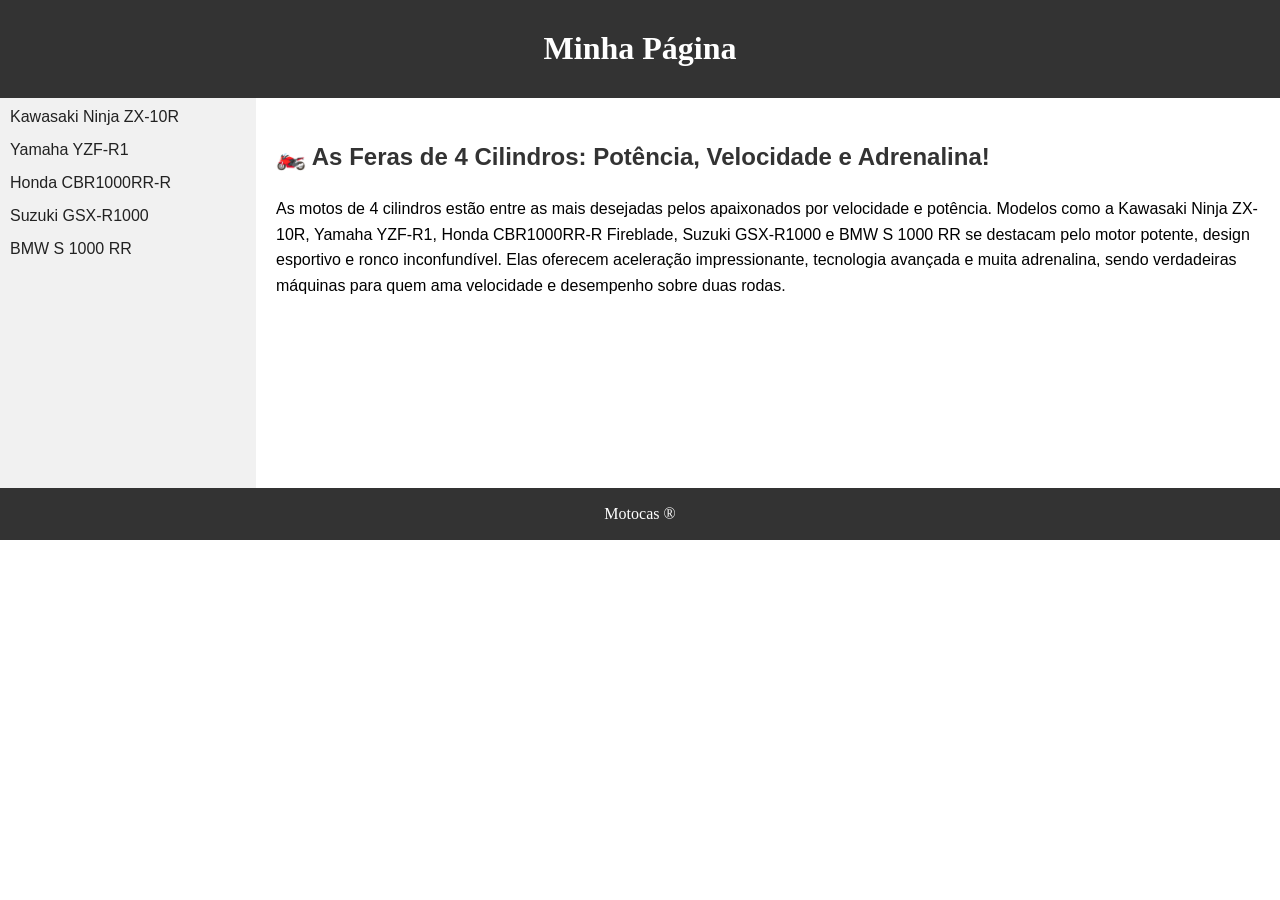
<file: html/index.html>
<!DOCTYPE html>
<html lang="pt-BR">
<head>
    <meta charset="UTF-8">
    <meta name="viewport" content="width=device-width, initial-scale=1.0">
    <title>As Feras de 4 Cilindros</title>
    <link rel="stylesheet" href="../css/estilo.css">
</head>
<body>

    <div id="header">
        <h1>Minha Página</h1>
    </div>

    <div id="menu">
        <ul>
            <li><a href="../html/Kawasaki.html">Kawasaki Ninja ZX-10R</a></li>
            <li><a href="../html/Yamaha.html">Yamaha YZF-R1</a></li>
            <li><a href="../html/honda.html">Honda CBR1000RR-R</a></li>
            <li><a href="../html/suzuki.html">Suzuki GSX-R1000</a></li>
            <li><a href="../html/bmw.html">BMW S 1000 RR</a></li>
        </ul>
    </div>

    <div id="main">
        <h2>🏍️ As Feras de 4 Cilindros: Potência, Velocidade e Adrenalina!</h2>

        <p>
            As motos de 4 cilindros estão entre as mais desejadas
            pelos apaixonados por velocidade e potência. Modelos
            como a Kawasaki Ninja ZX-10R, Yamaha YZF-R1, Honda
            CBR1000RR-R Fireblade, Suzuki GSX-R1000 e BMW S 1000 RR
            se destacam pelo motor potente, design esportivo e ronco
            inconfundível. Elas oferecem aceleração impressionante,
            tecnologia avançada e muita adrenalina, sendo verdadeiras
            máquinas para quem ama velocidade e desempenho sobre
            duas rodas.
        </p>
    </div>

    <div id="footer">
        <p>Motocas ®️</p>
    </div>

</body>
</html>
</file>
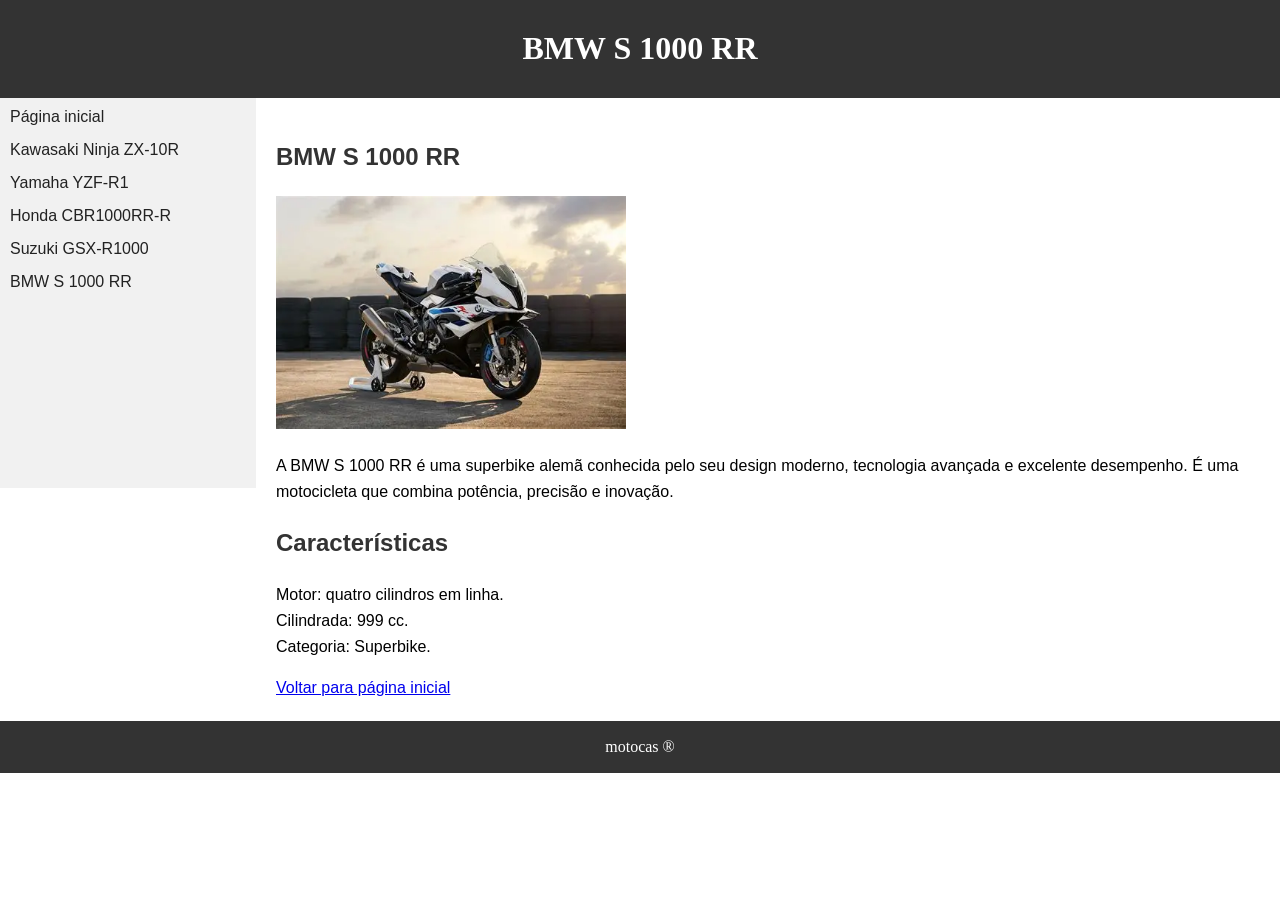
<file: html/bmw.html>
<!DOCTYPE html>
<html lang="pt-BR">
<head>
    <meta charset="UTF-8">
    <meta name="viewport" content="width=device-width, initial-scale=1.0">
    <title>BMW S 1000 RR</title>
    <link rel="stylesheet" href="../css/estilo.css">
</head>
<body>

    <div id="header">
        <h1>BMW S 1000 RR</h1>
    </div>

    <div id="menu">
        <ul>
            <li><a href="index.html">Página inicial</a></li>
            <li><a href="Kawasaki.html">Kawasaki Ninja ZX-10R</a></li>
            <li><a href="Yamaha.html">Yamaha YZF-R1</a></li>
            <li><a href="honda.html">Honda CBR1000RR-R</a></li>
            <li><a href="suzuki.html">Suzuki GSX-R1000</a></li>
            <li><a href="bmw.html">BMW S 1000 RR</a></li>
        </ul>
    </div>

    <div id="main">
        <h2>BMW S 1000 RR</h2>

        <img src="../img/bmw.jpg" width="350" alt="BMW S 1000 RR">

        <p>
            A BMW S 1000 RR é uma superbike alemã conhecida
            pelo seu design moderno, tecnologia avançada
            e excelente desempenho. É uma motocicleta que
            combina potência, precisão e inovação.
        </p>

        <h2>Características</h2>

        <p>
            Motor: quatro cilindros em linha.
            <br>
            Cilindrada: 999 cc.
            <br>
            Categoria: Superbike.
        </p>

        <a href="index.html">Voltar para página inicial</a>
    </div>

    <div id="footer">
        <p>motocas ®️</p>
    </div>

</body>
</html>
</file>
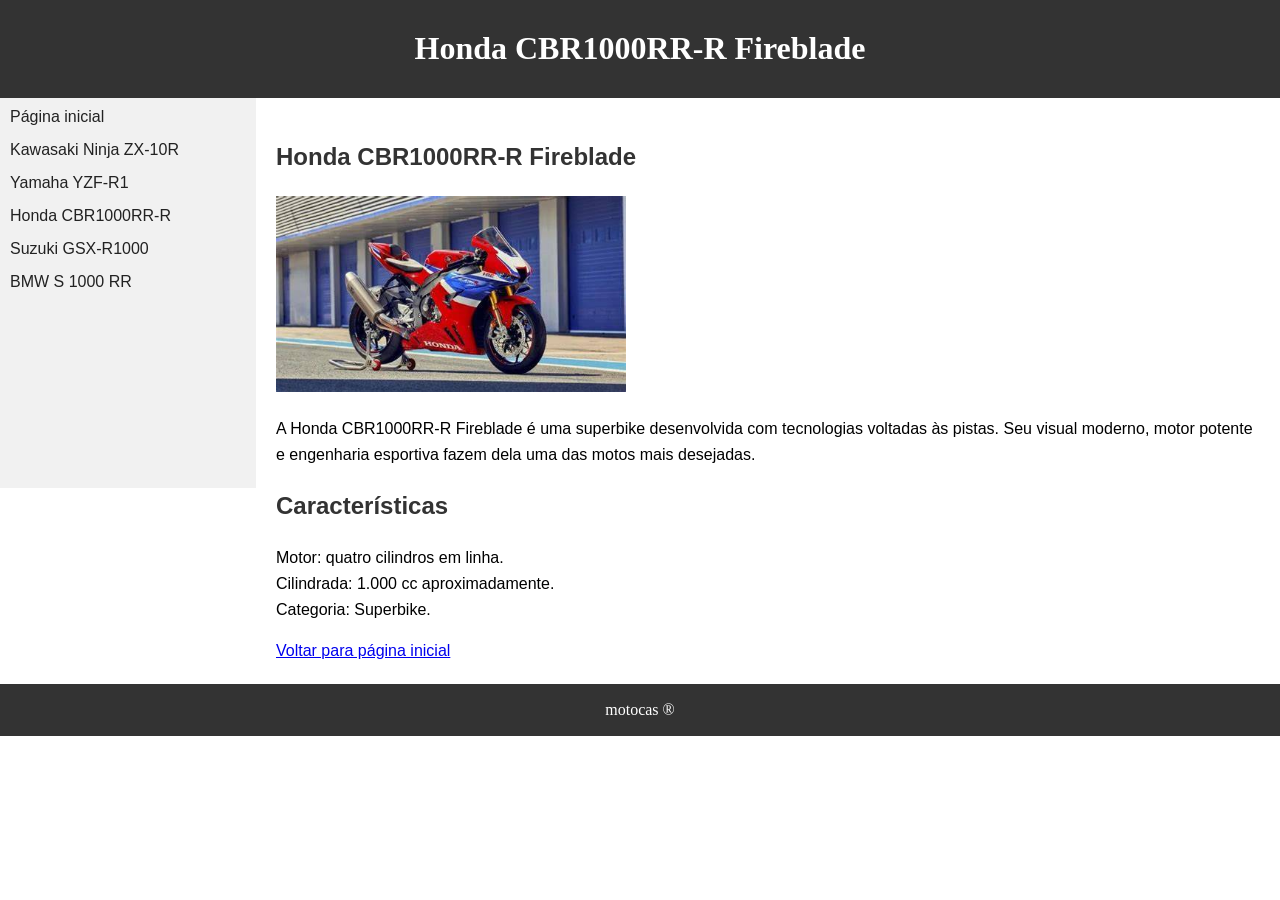
<file: html/honda.html>
<!DOCTYPE html>
<html lang="pt-BR">
<head>
    <meta charset="UTF-8">
    <meta name="viewport" content="width=device-width, initial-scale=1.0">
    <title>Honda CBR1000RR-R Fireblade</title>
    <link rel="stylesheet" href="../css/estilo.css">
</head>
<body>

    <div id="header">
        <h1>Honda CBR1000RR-R Fireblade</h1>
    </div>

    <div id="menu">
        <ul>
            <li><a href="index.html">Página inicial</a></li>
            <li><a href="Kawasaki.html">Kawasaki Ninja ZX-10R</a></li>
            <li><a href="Yamaha.html">Yamaha YZF-R1</a></li>
            <li><a href="honda.html">Honda CBR1000RR-R</a></li>
            <li><a href="suzuki.html">Suzuki GSX-R1000</a></li>
            <li><a href="bmw.html">BMW S 1000 RR</a></li>
        </ul>
    </div>

    <div id="main">
        <h2>Honda CBR1000RR-R Fireblade</h2>

        <img src="../img/fire.jpg" width="350" alt="Honda Fireblade">

        <p>
            A Honda CBR1000RR-R Fireblade é uma superbike
            desenvolvida com tecnologias voltadas às pistas.
            Seu visual moderno, motor potente e engenharia
            esportiva fazem dela uma das motos mais desejadas.
        </p>

        <h2>Características</h2>

        <p>
            Motor: quatro cilindros em linha.
            <br>
            Cilindrada: 1.000 cc aproximadamente.
            <br>
            Categoria: Superbike.
        </p>

        <a href="index.html">Voltar para página inicial</a>
    </div>

    <div id="footer">
        <p>motocas ®️</p>
    </div>

</body>
</html>
</file>
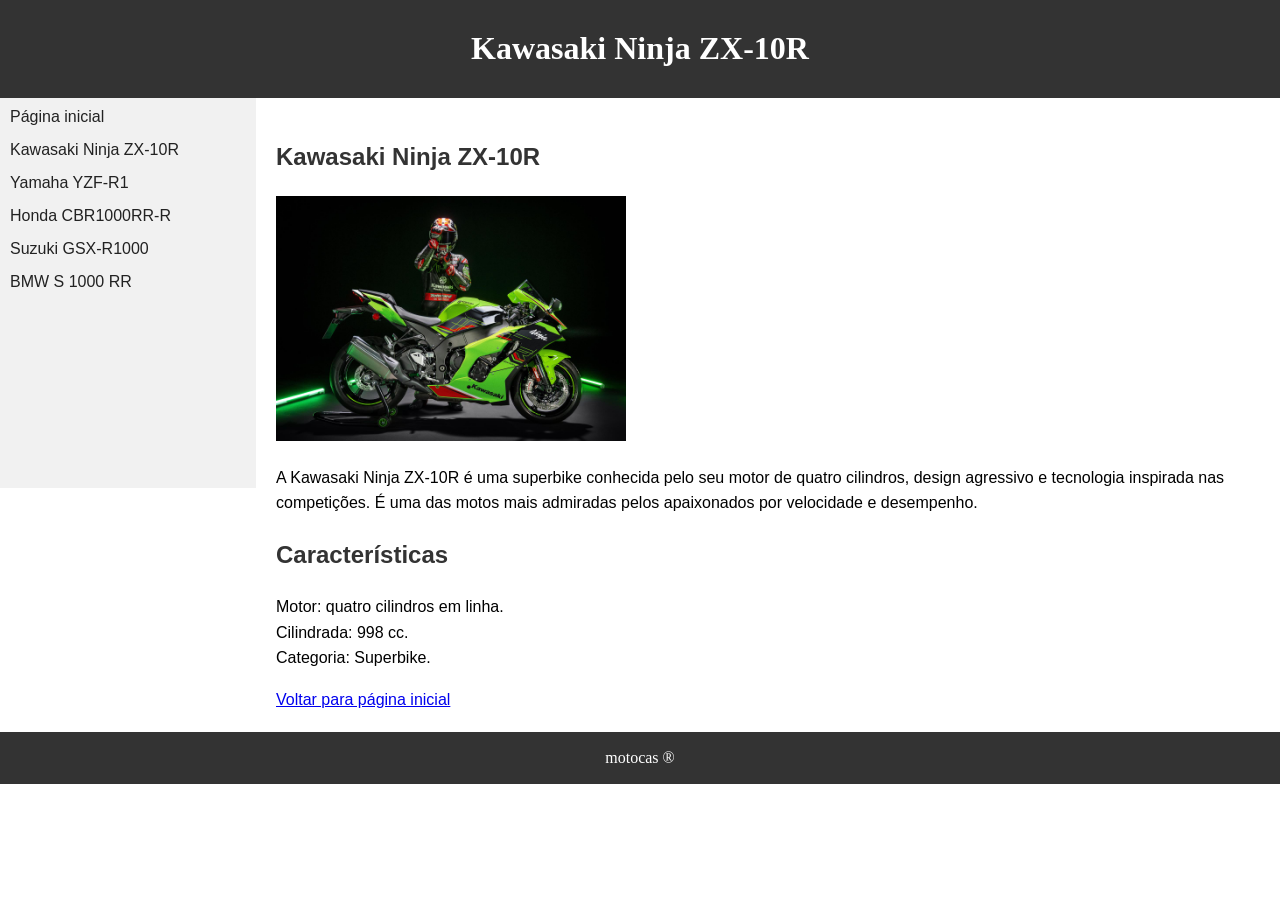
<file: html/Kawasaki.html>
<!DOCTYPE html>
<html lang="pt-BR">
<head>
    <meta charset="UTF-8">
    <meta name="viewport" content="width=device-width, initial-scale=1.0">
    <title>Kawasaki Ninja ZX-10R</title>
    <link rel="stylesheet" href="../css/estilo.css">
</head>
<body>

    <div id="header">
        <h1>Kawasaki Ninja ZX-10R</h1>
    </div>

    <div id="menu">
        <ul>
            <li><a href="index.html">Página inicial</a></li>
            <li><a href="Kawasaki.html">Kawasaki Ninja ZX-10R</a></li>
            <li><a href="Yamaha.html">Yamaha YZF-R1</a></li>
            <li><a href="honda.html">Honda CBR1000RR-R</a></li>
            <li><a href="suzuki.html">Suzuki GSX-R1000</a></li>
            <li><a href="bmw.html">BMW S 1000 RR</a></li>
        </ul>
    </div>

    <div id="main">
        <h2>Kawasaki Ninja ZX-10R</h2>

        <img src="../img/kaw1.jpg" width="350">

        <p>
            A Kawasaki Ninja ZX-10R é uma superbike conhecida
            pelo seu motor de quatro cilindros, design agressivo
            e tecnologia inspirada nas competições.
            É uma das motos mais admiradas pelos apaixonados
            por velocidade e desempenho.
        </p>

        <h2>Características</h2>

        <p>
            Motor: quatro cilindros em linha.
            <br>
            Cilindrada: 998 cc.
            <br>
            Categoria: Superbike.
        </p>

        <a href="index.html">Voltar para página inicial</a>
    </div>

    <div id="footer">
        <p>motocas ®️</p>
    </div>

</body>
</html>
</file>
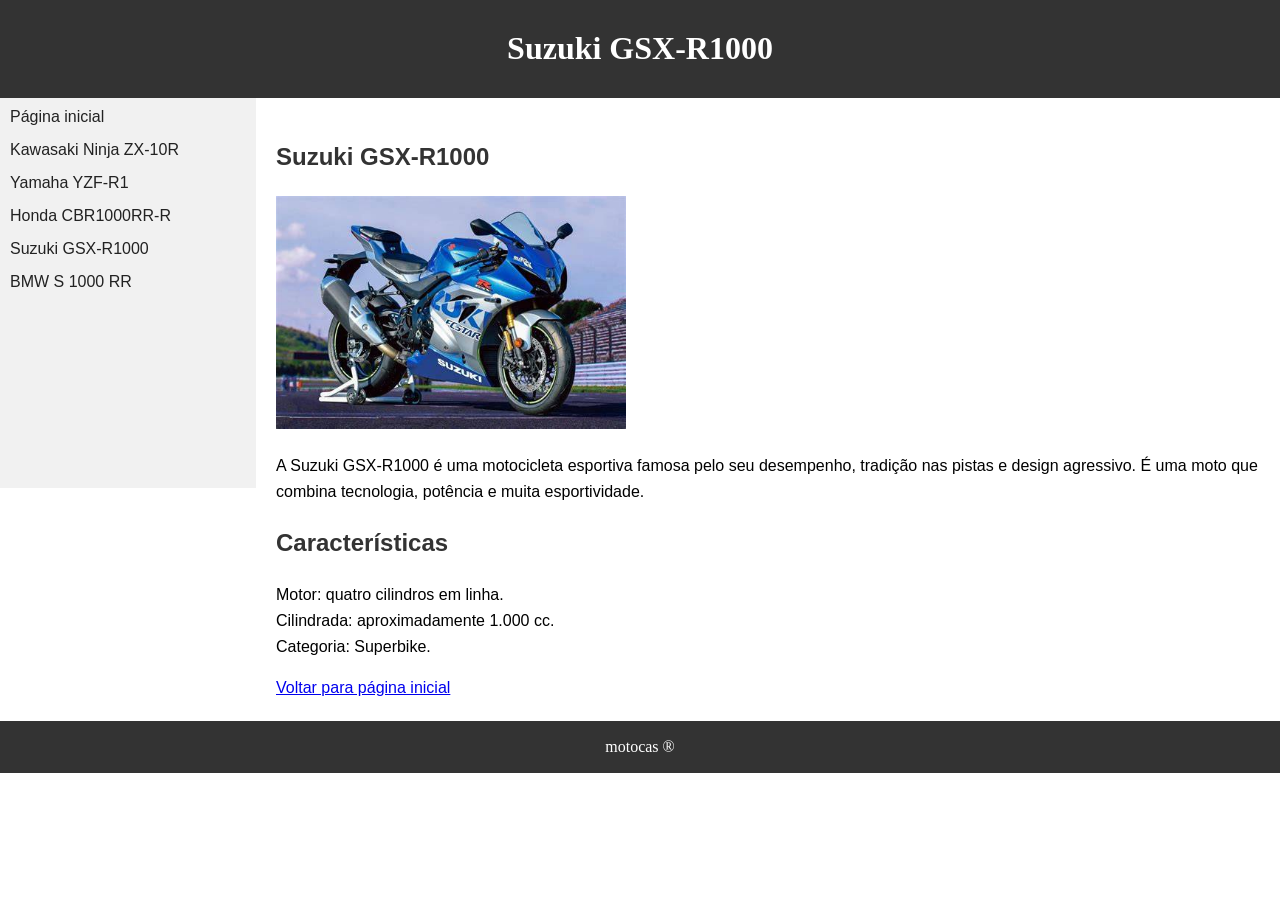
<file: html/suzuki.html>
<!DOCTYPE html>
<html lang="pt-BR">
<head>
    <meta charset="UTF-8">
    <meta name="viewport" content="width=device-width, initial-scale=1.0">
    <title>Suzuki GSX-R1000</title>
    <link rel="stylesheet" href="../css/estilo.css">
</head>
<body>

    <div id="header">
        <h1>Suzuki GSX-R1000</h1>
    </div>

    <div id="menu">
        <ul>
            <li><a href="index.html">Página inicial</a></li>
            <li><a href="Kawasaki.html">Kawasaki Ninja ZX-10R</a></li>
            <li><a href="Yamaha.html">Yamaha YZF-R1</a></li>
            <li><a href="honda.html">Honda CBR1000RR-R</a></li>
            <li><a href="suzuki.html">Suzuki GSX-R1000</a></li>
            <li><a href="bmw.html">BMW S 1000 RR</a></li>
        </ul>
    </div>

    <div id="main">
        <h2>Suzuki GSX-R1000</h2>

        <img src="../img/suzuki.jpg" width="350" alt="Suzuki GSX-R1000">

        <p>
            A Suzuki GSX-R1000 é uma motocicleta esportiva
            famosa pelo seu desempenho, tradição nas pistas
            e design agressivo. É uma moto que combina
            tecnologia, potência e muita esportividade.
        </p>

        <h2>Características</h2>

        <p>
            Motor: quatro cilindros em linha.
            <br>
            Cilindrada: aproximadamente 1.000 cc.
            <br>
            Categoria: Superbike.
        </p>

        <a href="index.html">Voltar para página inicial</a>
    </div>

    <div id="footer">
        <p>motocas ®️</p>
    </div>

</body>
</html>
</file>
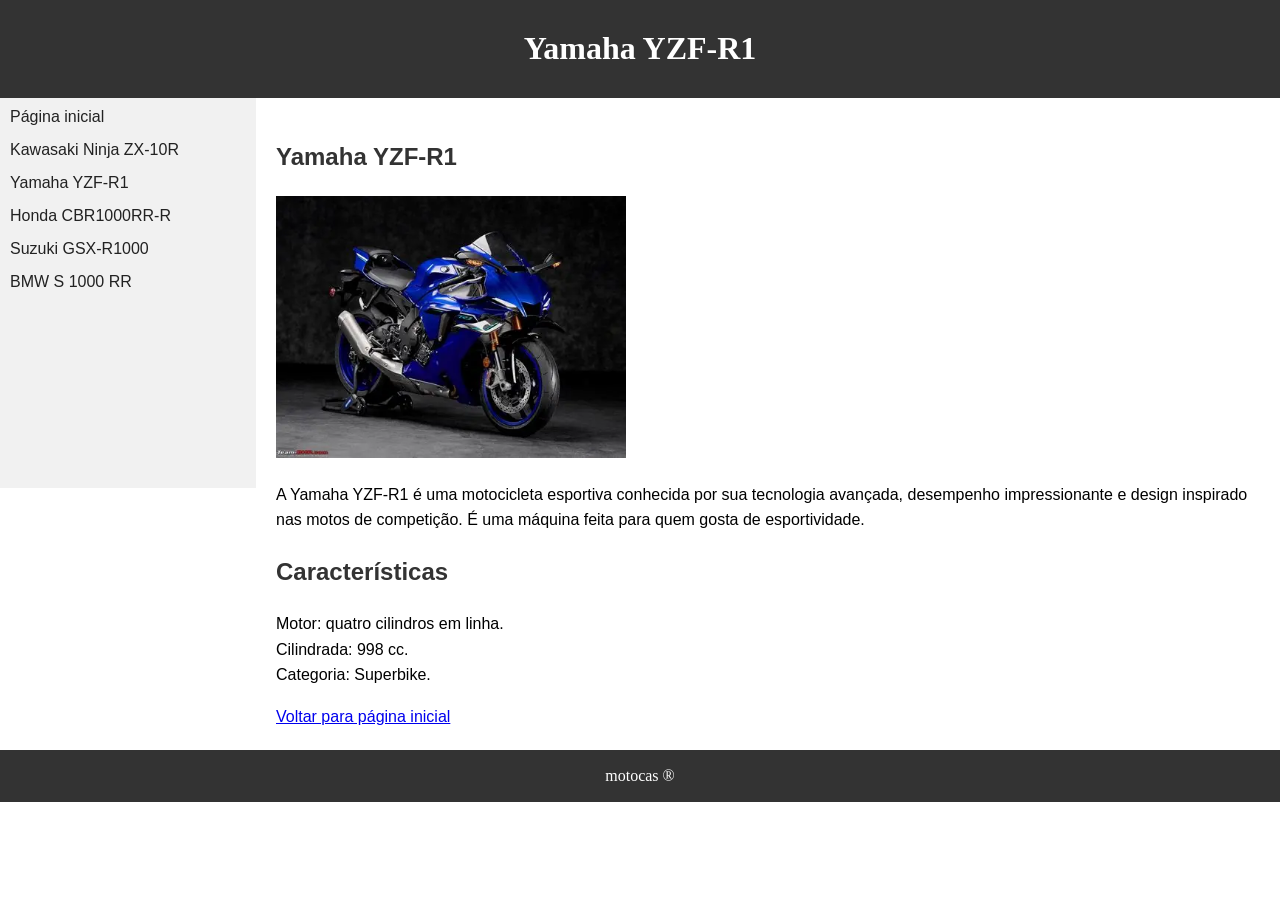
<file: html/Yamaha.html>
<!DOCTYPE html>
<html lang="pt-BR">
<head>
    <meta charset="UTF-8">
    <meta name="viewport" content="width=device-width, initial-scale=1.0">
    <title>Yamaha YZF-R1</title>
    <link rel="stylesheet" href="../css/estilo.css">
</head>
<body>

    <div id="header">
        <h1>Yamaha YZF-R1</h1>
    </div>

    <div id="menu">
        <ul>
            <li><a href="index.html">Página inicial</a></li>
            <li><a href="Kawasaki.html">Kawasaki Ninja ZX-10R</a></li>
            <li><a href="Yamaha.html">Yamaha YZF-R1</a></li>
            <li><a href="honda.html">Honda CBR1000RR-R</a></li>
            <li><a href="suzuki.html">Suzuki GSX-R1000</a></li>
            <li><a href="bmw.html">BMW S 1000 RR</a></li>
        </ul>
    </div>

    <div id="main">
        <h2>Yamaha YZF-R1</h2>

        <img src="../img/r1.jpg" width="350" alt="Yamaha YZF-R1">

        <p>
            A Yamaha YZF-R1 é uma motocicleta esportiva conhecida
            por sua tecnologia avançada, desempenho impressionante
            e design inspirado nas motos de competição.
            É uma máquina feita para quem gosta de esportividade.
        </p>

        <h2>Características</h2>

        <p>
            Motor: quatro cilindros em linha.
            <br>
            Cilindrada: 998 cc.
            <br>
            Categoria: Superbike.
        </p>

        <a href="index.html">Voltar para página inicial</a>
    </div>

    <div id="footer">
        <p>motocas ®️</p>
    </div>

</body>
</html>
</file>
<file: css/estilo.css>
#header {
    background-color: #333;
    color: white;
    padding: 9px;
    text-align: center;
}

#menu {
    float: left;
    width: 20%;
    min-height: 390px;
    background-color: #f1f1f1;
}

#menu ul {
    list-style-type: none;
    padding: 10px;
    margin: 0;
}

#menu li {
    margin-bottom: 15px;
}

#menu a {
    color: #222;
    text-decoration: none;
    font-family: Arial, sans-serif;
}

#menu a:hover {
    color: #d00000;
    text-decoration: underline;
}

#main {
    margin-left: 20%;
    min-height: 350px;
    padding: 20px;
    font-family: Arial, sans-serif;
    line-height: 1.6;
}

#main h2 {
    color: #333;
}

#footer {
    background-color: #333;
    color: white;
    padding: 1px;
    text-align: center;
    clear: both;
}

body {
    margin: 0;
    padding: 0;
}

@media (max-width: 600px) {
    #menu {
        float: none;
        width: 100%;
        min-height: auto;
    }

    #main {
        margin-left: 0;
        min-height: auto;
    }
}
</file>
